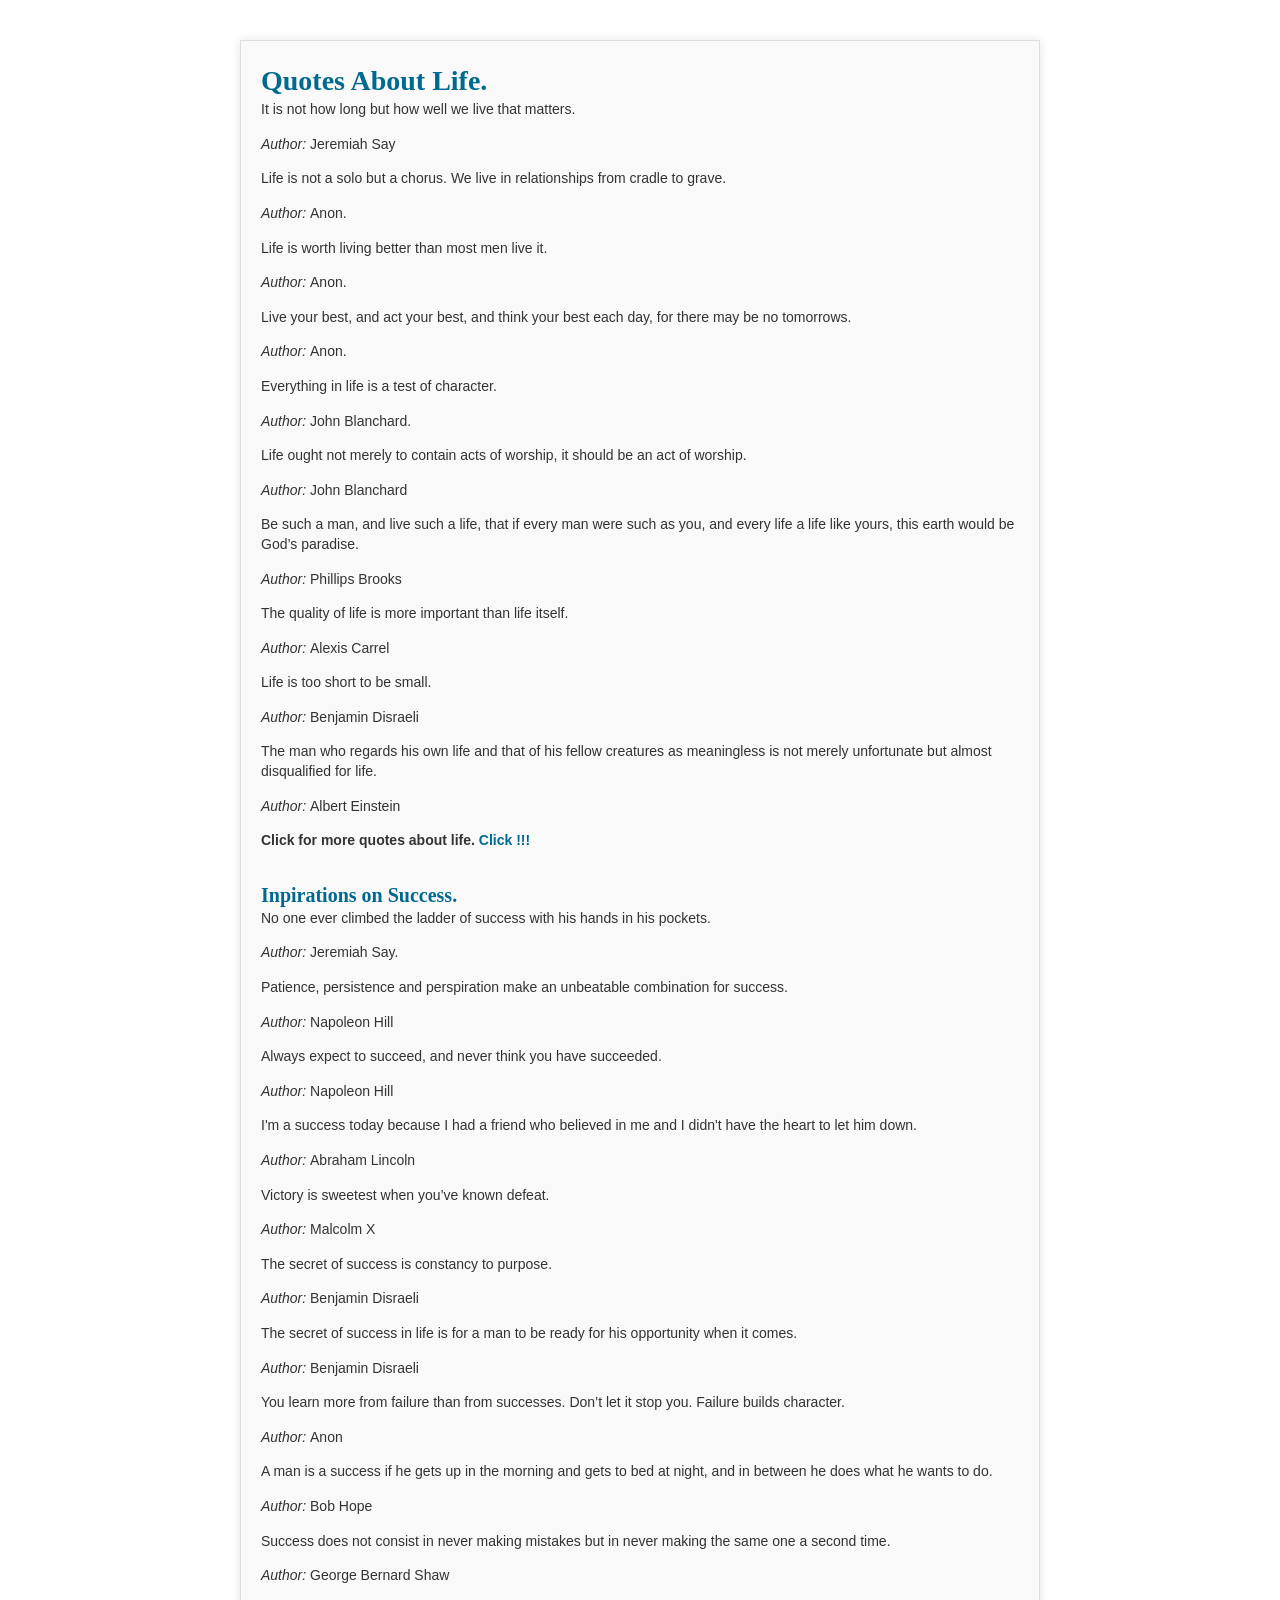
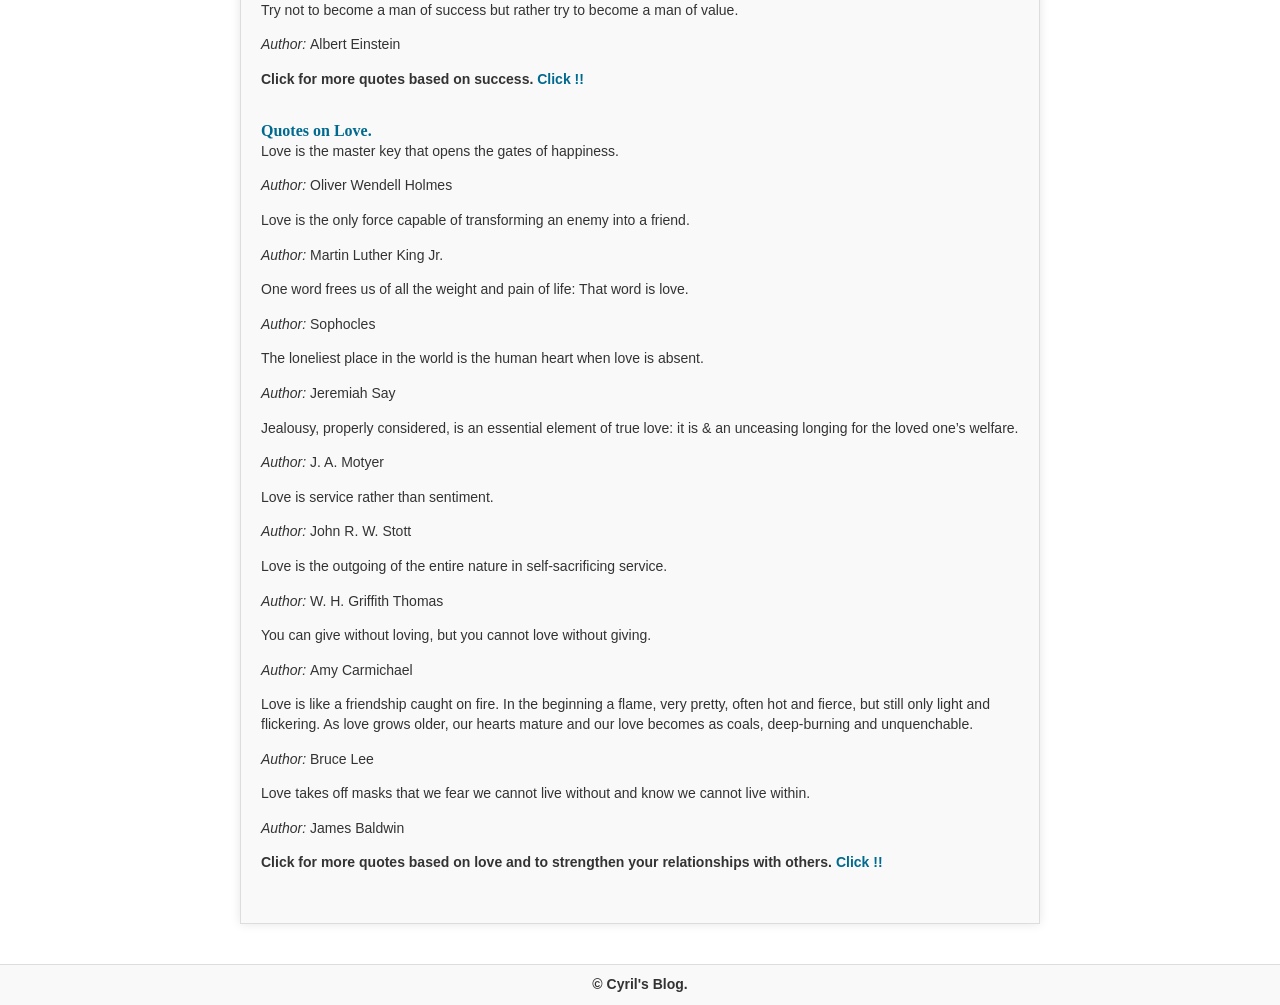
<file: start.html>
<!DOCTYPE html>
<html lang="en">

<head>
    <meta charset="UTF-8">
    <meta name="viewport" content="width=device-width, initial-scale=1.0">
    <title>Document</title>
    <link rel="stylesheet" href="start.css">
</head>

<body>
    <main>
        <section>
            <article>
                <h1> Quotes About Life. </h1>
                <p> It is not how long but how well we live that matters. </p>
                <p> <i> Author: </i> Jeremiah Say </p>
                <p> Life is not a solo but a chorus. We live in relationships from cradle to grave. </p>
                <p> <i> Author: </i>Anon. </p>
                <p> Life is worth living better than most men live it. </p>
                <p><i> Author: </i> Anon. </p>
                <p> Live your best, and act your best, and think your best each day, for there may be no tomorrows. </p>
                <p> <i> Author: </i> Anon. </p>
                <p> Everything in life is a test of character. </p>
                <p> <i>Author: </i> John Blanchard. </p>
                <p> Life ought not merely to contain acts of worship, it should be an act of worship. </p>
                <p> <i> Author: </i> John Blanchard </p>
                <p> Be such a man, and live such a life, that if every man were such as you, and every life a life like yours, this earth would be God’s paradise. </p>
                <p> <i> Author: </i> Phillips Brooks </p>
                <p> The quality of life is more important than life itself. </p>
                <p> <i> Author: </i> Alexis Carrel </p>
                <p> Life is too short to be small. </p>
                <p> <i> Author: </i> Benjamin Disraeli </p>
                <p> The man who regards his own life and that of his fellow creatures as meaningless is not merely unfortunate but almost disqualified for life. </p>
                <p><i> Author: </i> Albert Einstein </p>
                <p> <b>Click for more quotes about life.
                     <a href="https://cdn.graciousquotes.com/wp-content/uploads/2021/02/100-Inspirational-Quotes-About-Life.pdf"> Click !!!</a>
                 </b> </p>

            </article>

            <article>
                <h2> Inpirations on Success. </h2>
                <p> No one ever climbed the ladder of success with his hands in his pockets. </p>
                <p><i>Author: </i> Jeremiah Say. </p>
                <p> Patience, persistence and perspiration make an unbeatable combination for success. </p>
                <p> <i> Author: </i> Napoleon Hill</p>
                <p> Always expect to succeed, and never think you have succeeded.</p>
                <p> <i> Author: </i> Napoleon Hill</p>
                <p> I'm a success today because I had a friend who believed in me and I didn't have the heart to let him down. </p>
                <p> <i> Author: </i> Abraham Lincoln </p>
                <p> Victory is sweetest when you’ve known defeat. </p>
                <p> <i> Author: </i> Malcolm X </p>
                <p> The secret of success is constancy to purpose.</p>
                <p> <i> Author: </i> Benjamin Disraeli </p>
                <p> The secret of success in life is for a man to be ready for his opportunity when it comes. </p>
                <p> <i>Author:</i> Benjamin Disraeli </p>
                <p> You learn more from failure than from successes. Don’t let it stop you. Failure builds character. </p>
                <p> <i> Author: </i> Anon </p>
                <p> A man is a success if he gets up in the morning and gets to bed at night, and in between he does what he wants to do. </p>
                <p> <i> Author: </i> Bob Hope </p>
                <p> Success does not consist in never making mistakes but in never making the same one a second time. </p>
                <p> <i> Author: </i> George Bernard Shaw </p>
                <p> Try not to become a man of success but rather try to become a man of value.</p>
                <p> <i>Author: </i> Albert Einstein </p>
                <p>
                    <b>    Click for more quotes based on success.
                    <a href="https://cdn.graciousquotes.com/wp-content/uploads/2021/02/100-Inspirational-Quotes-About-Success.pdf"> Click !!</a>
                </b> </p>

            </article>
            <article>
                <h3> Quotes on Love. </h3>
                <p> Love is the master key that opens the gates of happiness. </p>
                <p> <i> Author: </i> Oliver Wendell Holmes </p>
                <p> Love is the only force capable of transforming an enemy into a friend. </p>
                <p> <i> Author: </i> Martin Luther King Jr. </p>
                <p> One word frees us of all the weight and pain of life: That word is love. </p>
                <p> <i>Author: </i> Sophocles </p>
                <p> The loneliest place in the world is the human heart when love is absent.</p>
                <p> <i> Author: </i> Jeremiah Say </p>
                <p> Jealousy, properly considered, is an essential element of true love: it is & an unceasing longing for the loved one’s welfare. </p>
                <p> <i>Author: </i> J. A. Motyer </p>
                <p> Love is service rather than sentiment. </p>
                <p> <i>Author: </i> John R. W. Stott </p>
                <p> Love is the outgoing of the entire nature in self-sacrificing service. </p>
                <p> <i> Author: </i> W. H. Griffith Thomas</p>
                <p> You can give without loving, but you cannot love without giving.</p>
                <p> <i>Author: </i> Amy Carmichael </p>
                <p> Love is like a friendship caught on fire. In the beginning a flame, very pretty, often hot and fierce, but still only light and flickering. As love grows older, our hearts mature and our love becomes as coals, deep-burning and unquenchable.
                </p>
                <p> <i> Author: </i> Bruce Lee </p>
                <p> Love takes off masks that we fear we cannot live without and know we cannot live within. </p>
                <p> <i> Author: </i> James Baldwin </p>
                <p>
                    <b>  Click for more quotes based on love and to strengthen your relationships with others.
                    <a href="https://cdn.graciousquotes.com/wp-content/uploads/2021/02/100-Inspirational-Quotes-About-Love.pdf"> Click !!</a>
                </b></p>

            </article>
        </section>
    </main>
    <footer>
        <p> <b> &copy; Cyril's Blog. </b> </p>
    </footer>
</body>

</html>
</file>
<file: start.css>
/* styles.css */


/* Global Styles */

* {
    box-sizing: border-box;
    margin: 0;
    padding: 0;
}

body {
    font-family: 'Playfair Display', 'Great Vibes', 'Pacifico', cursive;
    line-height: 1.4;
    /* Reduced line height */
    color: #333;
    background-image: url('https://images.unsplash.com/photo-1542281286-9e39169a42e2');
    /* Add a background image */
    background-size: cover;
    background-position: center;
}

main {
    max-width: 800px;
    margin: 40px auto;
    padding: 20px;
    background-color: #f9f9f9;
    border: 1px solid #ddd;
    box-shadow: 0 0 10px rgba(0, 0, 0, 0.1);
}

h1,
h2,
h3 {
    font-weight: bold;
    color: #00698f;
    /* Blue color for headings */
    font-size: 24px;
    /* Reduced font size for headings */
}

h1 {
    font-size: 28px;
}

h2 {
    font-size: 20px;
}

h3 {
    font-size: 16px;
}

p {
    margin-bottom: 15px;
    /* Reduced margin bottom */
    font-size: 14px;
    /* Reduced font size for paragraphs */
    font-family: 'Lato', 'Open Sans', sans-serif;
}

p img {
    width: 30%;
    /* Set image width to 30% of parent element */
    height: 150px;
    /* Set image height to 150px */
    margin: 10px;
    /* Add margin around images */
    border-radius: 10px;
    /* Add border radius to images */
}

a {
    text-decoration: none;
    color: #00698f;
    /* Blue color for links */
}

a:hover {
    color: #00467f;
    /* Darker blue color on hover */
}


/* Article Styles */

article {
    margin-bottom: 30px;
}

article h3 {
    margin-top: 0;
}


/* Footer Styles */

footer {
    background-color: #f9f9f9;
    padding: 10px;
    text-align: center;
    border-top: 1px solid #ddd;
}

footer p {
    margin-bottom: 0;
}


/* Responsive Design */

@media (max-width: 600px) {
    main {
        margin: 20px;
    }
    article {
        margin-bottom: 20px;
    }
    p img {
        width: 50%;
        /* Increase image width on smaller screens */
    }
}
</file>
